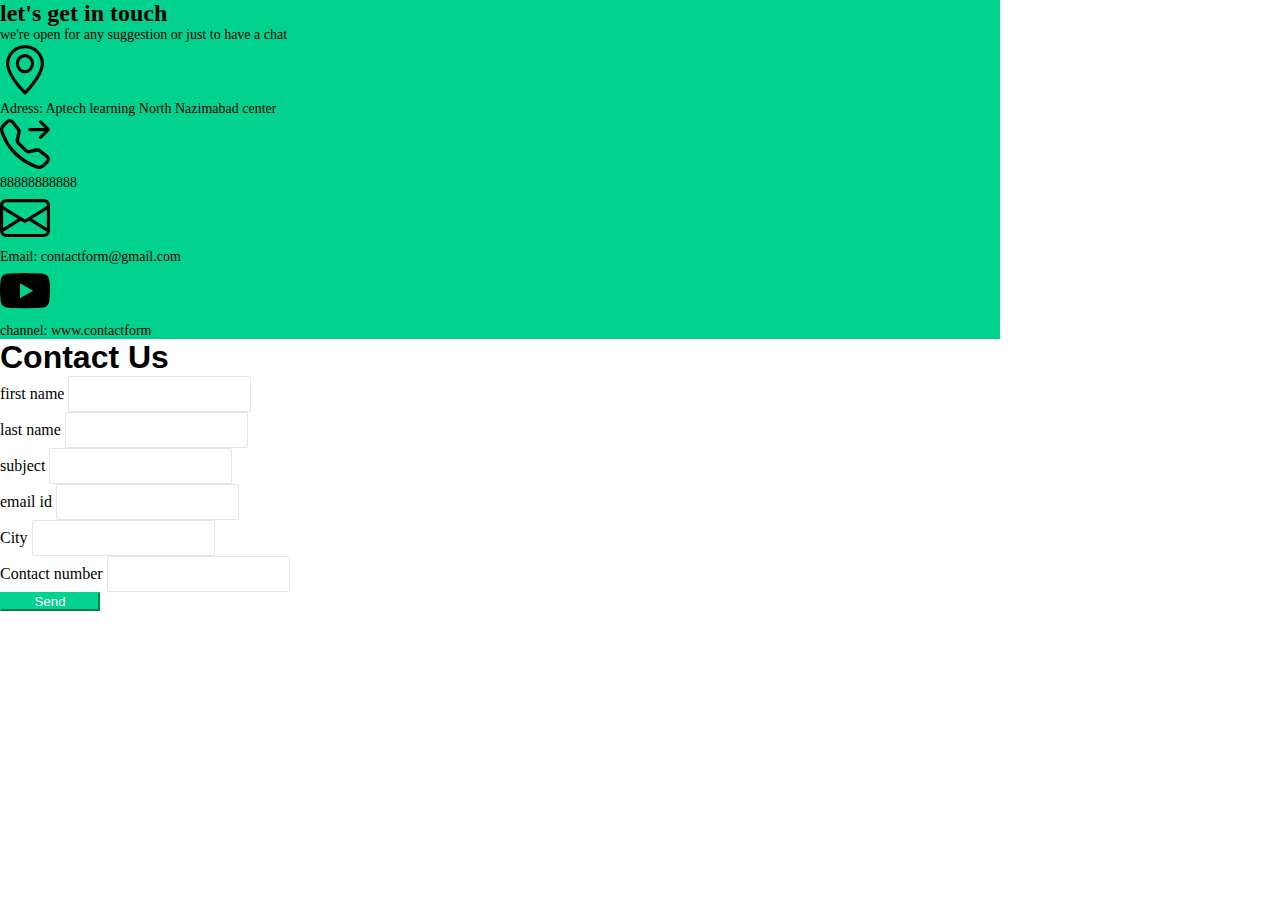
<file: zubee/contact.html>
<!DOCTYPE html>
<html lang="en">
<head>
    <meta charset="UTF-8">
    <meta name="viewport" content="width=device-width, initial-scale=1.0">
    <title>contact us</title>
    <link rel="stylesheet" href="style.css">
    <link href="https://cdn.jsdelivr.net/npm/bootstrap@5.0.2/dist/css/bootstrap.min.css" rel="stylesheet" integrity="sha384-EVSTQN3/azprG1Anm3QDgpJLIm9Nao0Yz1ztcQTwFspd3yD65VohhpuuCOmLASjC" crossorigin="anonymous">
    <link rel="stylesheet" href="https://cdn.jsdelivr.net/npm/bootstrap-icons@1.11.3/font/bootstrap-icons.min.css">
<body>
    <div class="container mt-5 shadow">
        <div class="row">
            <div class="col-md-4 bg-primary p-5 text-white order-sm-first order-last">
             <h2>let's get in touch</h2>
             <p>we're open for any suggestion or just to have a chat</p>
             <div class="d-flex mt-2">
                <i class="bi bi-geo-alt"></i>
                <p class="mt-3 ms-3">Adress: Aptech learning North Nazimabad center </p>
             </div>
             <div class="d-flex mt-2">
                <i class="bi bi-telephone-forward"></i>
                <p class="mt-3 ms-3"> 88888888888</p>
             </div>
             <div class="d-flex mt-2">
                <i class="bi bi-envelope"></i>
                <p class="mt-3 ms-3">Email: contactform@gmail.com </p>
             </div>
             <div class="d-flex mt-2">
                <i class="bi bi-youtube"></i>
                <p class="mt-3 ms-3">channel: www.contactform </p>
             </div>
            </div>
            <div class="col-md-8 p-5">
              <h1>Contact Us</h1>
              <form class="row g-3 contactform mt-4">
                <div class="col-md-6">
                  <label for="inputname" class="form-label">first name</label>
                  <input type="nane" class="form-control" id="inputname">
                </div>
                <div class="col-md-6">
                  <label for="inputname" class="form-label">last name</label>
                  <input type="name" class="form-control" id="inputname">
                </div>
                <div class="col-12 ">
                  <label for="inputtext" class="form-label">subject</label>
                  <input type="text" class="form-control" id="inputtext">
                </div>
                <div class="col-12">
                  <label for="inputemail" class="form-label">email id</label>
                  <input type="email" class="form-control" id="inputemail" >
                </div>
                <div class="col-md-6">
                  <label for="inputCity" class="form-label">City</label>
                  <input type="text" class="form-control" id="inputCity">
                </div>
                <div class="col-md-6">
                    <label for="inputnumber" class="form-label">Contact number</label>
                    <input type="text" class="form-control" id="inputnumber">
                  </div>
               
                <div class="col-12">
                  <button type="submit" class="btn btn-primary mt-3">Send</button>
                </div>
              </form>
            </div>
        </div>
    </div>
</body>
</html>
</file>
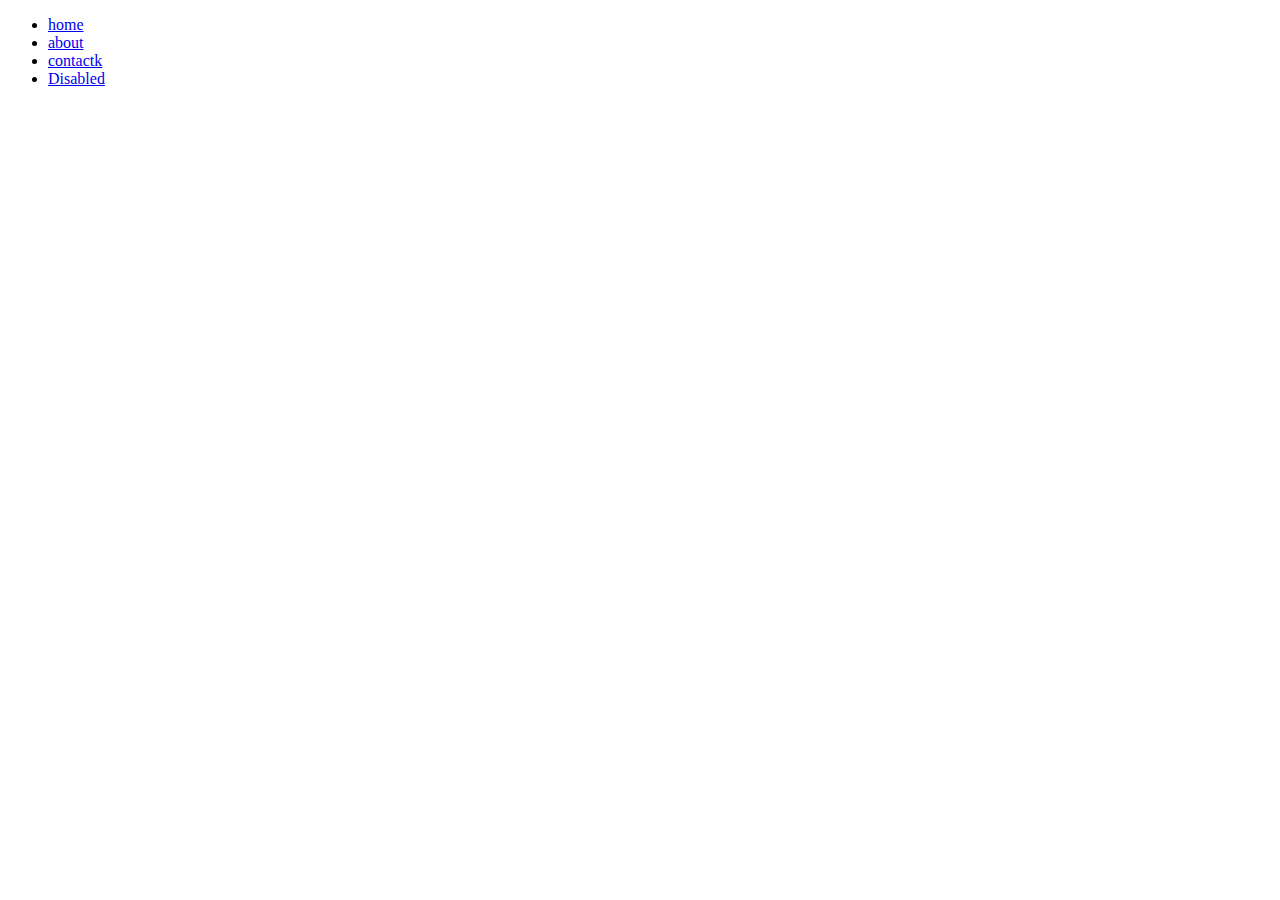
<file: zubee/inbox.html>
<!DOCTYPE html>
<html lang="en">
<head>
    <meta charset="UTF-8">
    <meta name="viewport" content="width=device-width, initial-scale=1.0">
    <title>Document</title>
</head>
<body>
    <ul class="nav">
        <li class="nav-item">
          <a class="nav-link active" aria-current="page" href="#">home</a>
        </li>
        <li class="nav-item">
          <a class="nav-link" href="#">about</a>
        </li>
        <li class="nav-item">
          <a class="nav-link" href="#">contactk</a>
        </li>
        <li class="nav-item">
          <a class="nav-link disabled" href="#" tabindex="-1" aria-disabled="true">Disabled</a>
        </li>
      </ul>
</body>
</html>
</file>
<file: zubee/style.css>
*{
    padding: 0;
    margin: 0;
    box-sizing: border-box;
}
.container{
    width: 1000px !important;
}
p{
    font-size: 14px;
}
h1{
    font-family: Verdana, Geneva, Tahoma, sans-serif;
}
.bg-primary{
    background-color: #01d28e;
}
.form-control{
    height: 36px;
    background: #ffffff;
    color: rgba(0, 0, 0,0.8);
    font-size: 14px;
    border-radius: 2px;
    box-shadow: none !important;
    border: 1px solid rgba(0, 0, 0,0.1);
}
.contactform.form-contact{
     border: none;
     border-bottom: 1px solid black;
     padding: 0;
}
.form-control:focus,.form-control:active{
    border-color: #01d28e!important;
}
.btn-primary{
    background: #01d28e!important;
    border-color: #01d28e!important;
    color: white;
    width: 100px;
    border-radius: 0!important;
}
.btn-primary:hover{
    background-color: #28a745!important;
}
.bi{
    font-size: 50px;
}
@media only screen and(max-width:600px){
    .container{
        width: 100%;
        padding-bottom:297px ;
    }
}
</file>
